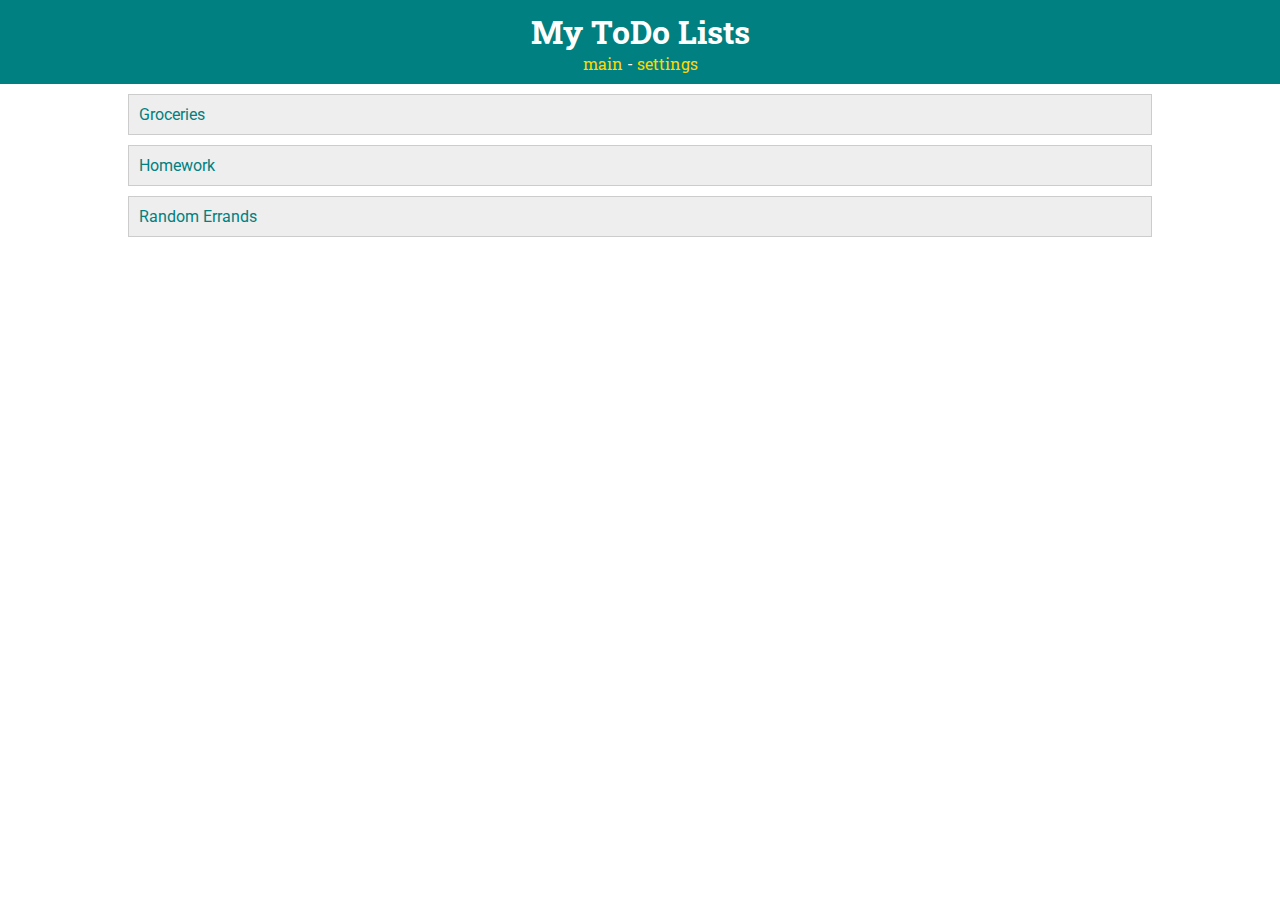
<file: index.html>
<!DOCTYPE html>
<html>
	<head>
		<title>ToDo App</title>
		<meta charset="UTF-8">
		<!-- styles -->
		<link rel="stylesheet" type="text/css" href="style.css">
		<!-- fonts -->
		<link href="https://fonts.googleapis.com/css?family=Roboto|Roboto+Slab"
		rel="stylesheet">
	</head>
	<body>
		<header>
			<h1>My ToDo Lists</h1>
			<nav>
			<a href="index.html">main</a> -
			<a href="settings.html">settings</a>
			</nav>
		</header>
		<div id="todo-lists">
			<div class="list">
				<a href="list.html">Groceries</a>
			</div>
			<div class="list">
			Homework
			</div>
			<div class="list">
			Random Errands
			</div>
		</div>
	</body>
</html>
</file>
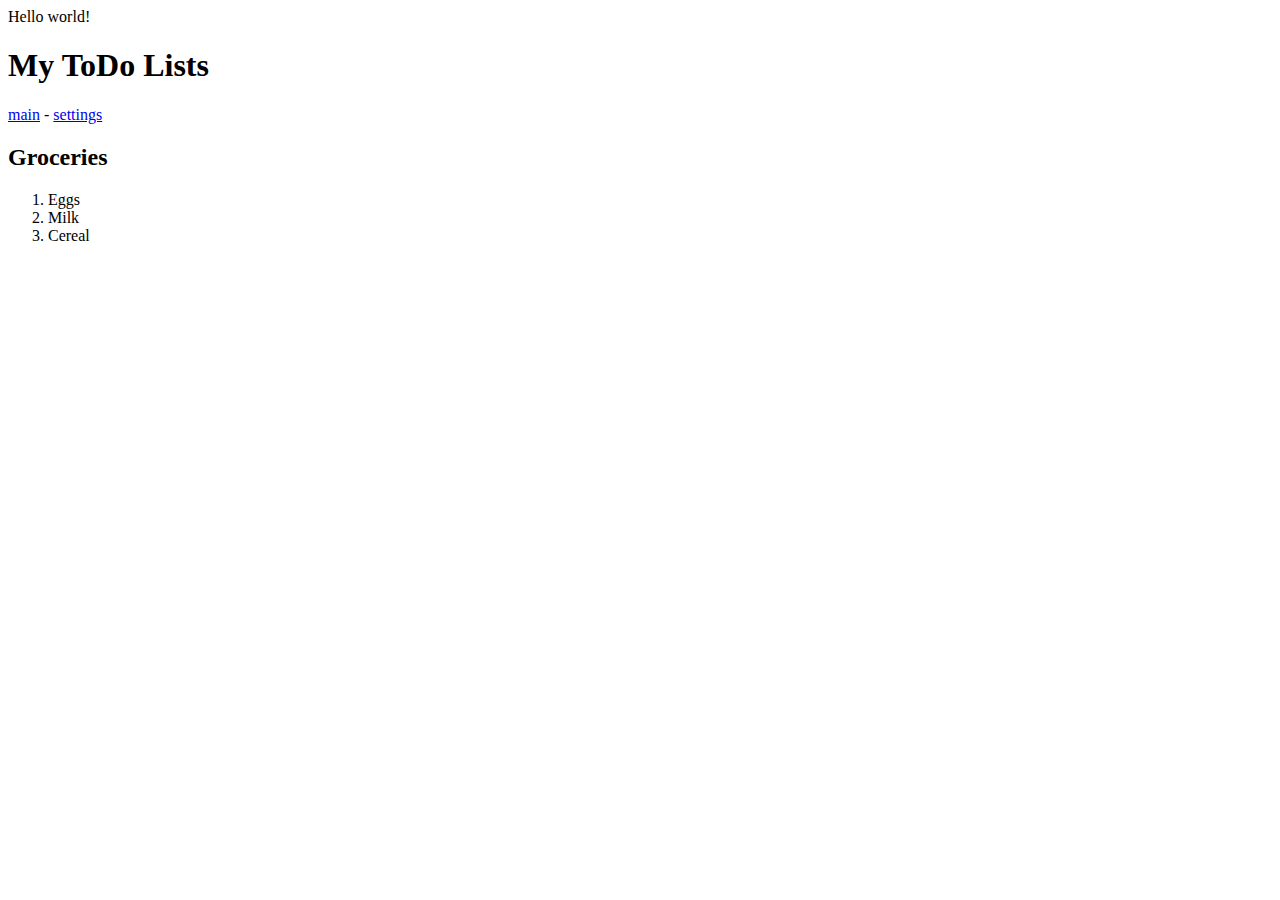
<file: list.html>
<!DOCTYPE html>
<html>
	<head>
	<title>ToDo App</title>
		<meta charset="UTF-8">
	</head>
	<body>
		Hello world!
		<header>
			<h1>My ToDo Lists</h1>
			<nav>
			<a href="index.html">main</a> -
			<a href="settings.html">settings</a>
			</nav>
		</header>
		<div id="todo-lists">
            <div class="list">
                <h2 class="list-title">Groceries</h2>
                <ol>
                    <li>Eggs</li>
                    <li>Milk</li>
                    <li>Cereal</li>
                </ol>
            </div>
        </div>
	</body>
</html>
</file>
<file: style.css>
body {
    margin: 0;
    color: teal;
    font-family: 'Roboto', sans-serif;
   }
   /*********** HEADER ************/
   header {
    text-align: center;
    padding: 10px;
    background-color: teal;
    color: white;
    font-family: 'Roboto Slab', serif;
   }
   h1 {
    margin: 0;
   }
   /*********** LISTS ************/
   #todo-lists {
    margin: 0 auto;
    width: 80%;
    padding-top: 10px;
   }
   .list {
    padding: 10px;
    margin-bottom: 10px;
    background-color: #eeeeee;
    border: 1px solid #cccccc;
   }
   .list-title {
    margin-left: 20px;
   }

   header a {
    color: gold;
    text-decoration: none;
   }

   .list a {
    color: teal;
    text-decoration: none;
   }
</file>
